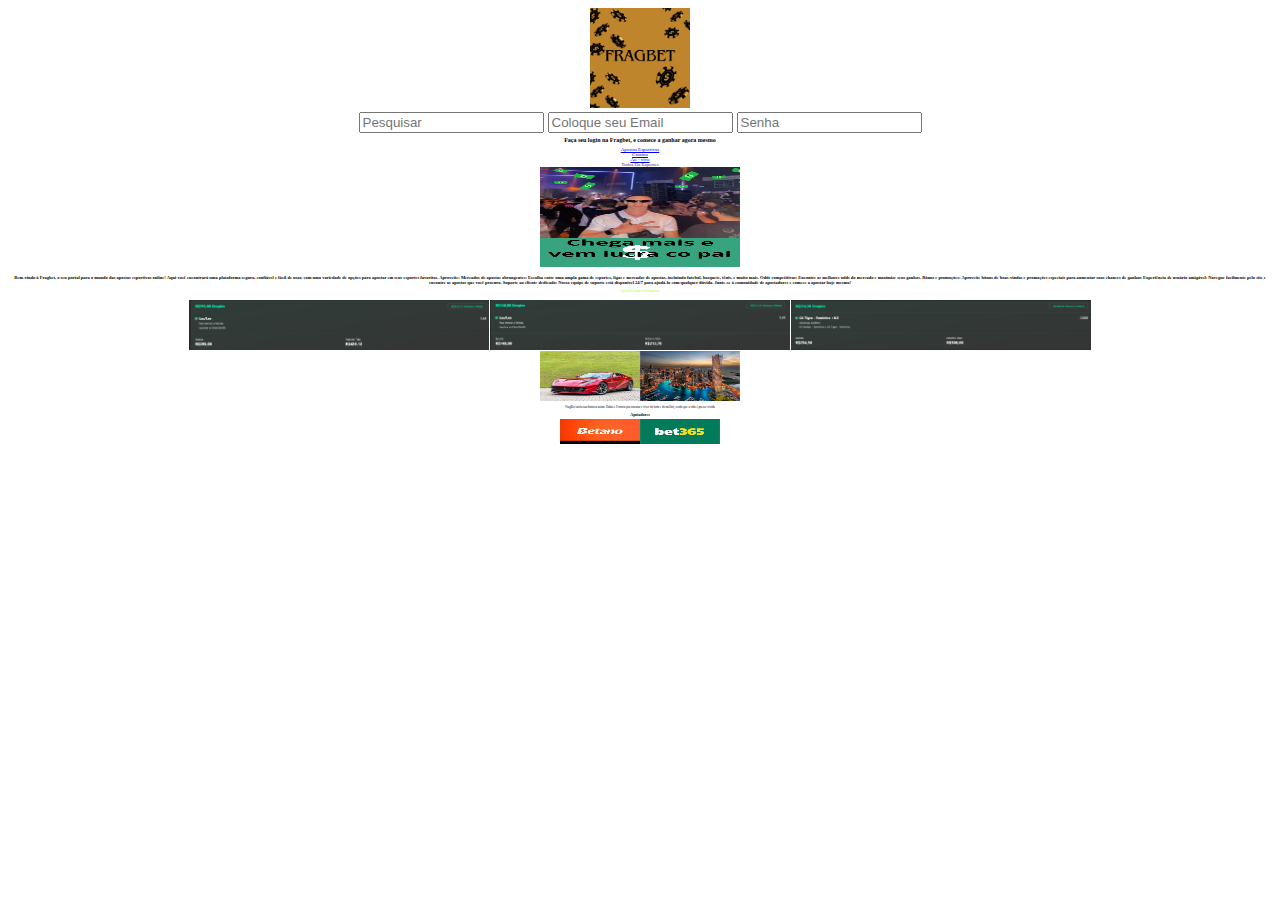
<file: fragbet/index.html>
<!DOCTYPE html>
<html lang="pt-br">

<head>
    <meta charset="UTF-8">
    <link rel="stylesheet" href="style.css">
    <meta name="viewport" content="width=device-width, initial-scale=1.0">
    <title>Fragbet</title>
</head>

<body>
    <div class = "navsite">
        <a href="https://www.linkedin.com/feed/" target="_blank" rel="noopener noreferrer"><img src="img/Fragbet.png"
            alt="" height="100" width="100"></a>
    </div>
    <div class = "botaoPesquisar">
        <input type="search" name="Pesquisar" id="Pesquisar" placeholder="Pesquisar" >
        <input type="email" name="Email" id="Email" placeholder="Coloque seu Email">
        <input type="password" name="Senha" id="Senha" placeholder="Senha">
    </div>
    <div class="inicio">
        <h1>Faça seu login na Fragbet, e comece a ganhar agora mesmo</h1>
    </div>
    <div class = "redirect">
           <a href="ApEsportivas.html">Apostas Esportivas</a><br>
            <a href="Cassino.html">Cassino</a><br>
            <a href="AoVivo.html">Ao - vivo</a><br>
            <a href="">Todos Os Esportes</a><br>
    </div>
    <div class="imagem2">
        <a href=""><img src="./img/Chega mais e vem lucra co pai.png" alt="" height="100" width="200"></a>
    </div>
    <div class="esboco">
        <div>
            <a href="SecondPage.html"></a>
        </div>
        <h2>Bem-vindo á Fragbet, o seu portal para o mundo das apostas esportivas online! Aqui você encontrará uma
            plataforma segura, confiável e fácil de usar, com uma variedade de opções para apostar em seus esportes
            favoritos.

            Aproveite:

            Mercados de apostas abrangentes: Escolha entre uma ampla gama de esportes, ligas e mercados de apostas,
            incluindo futebol, basquete, tênis, e muito mais.
            Odds competitivas: Encontre as melhores odds do mercado e maximize seus ganhos.
            Bônus e promoções: Aproveite bônus de boas-vindas e promoções especiais para aumentar suas chances de
            ganhar.
            Experiência de usuário amigável: Navegue facilmente pelo site e encontre as apostas que você procura.
            Suporte ao cliente dedicado: Nossa equipe de suporte está disponível 24/7 para ajudá-lo com qualquer dúvida.
            Junte-se à comunidade de apostadores e comece a apostar hoje mesmo!</h2>
    </div>
    <div class = "resultados">
        <p>Alguns Resultados da Plataforma</p><br>
        <img src="./img/r1.png" alt="" height="50" width="300">
        <img src="./img/r2.png" alt="" height="50" width="300">
        <img src="./img/r3.png" alt="" height="50" width="300">
    </div>
    <div class="historia">
        <img src="./img/ferrari.jpeg" alt="" height="50" width="100">
        <img src="./img/dubai.jpeg" alt="" height="50" width="100">
        <p>FragBet inicia sua historia assim: Dubai e Ferraris pra ostentar e viver do bom e do melhor, sendo que a vida
            é pra ser vivida
        </p>
    </div>
    
    <footer>
        <h1>Apoiadores</h1>
        <a href="https://br.betano.com/odds/deportes-temuco-curico-unido/54032871/" target="_blank"
            rel="noopener noreferrer"><img src="./img/betano.jpeg" alt="" height="25" width="80"/></a>
        <a href="https://www.bet365.com/#/AC/B1/C1/D8/E160972087/F3/G40/" target="_blank" rel="noopener noreferrer"><img
                src="./img/365.png" alt="" height="25" width="80" /></a>
    </footer>

</body>

</html>
</file>
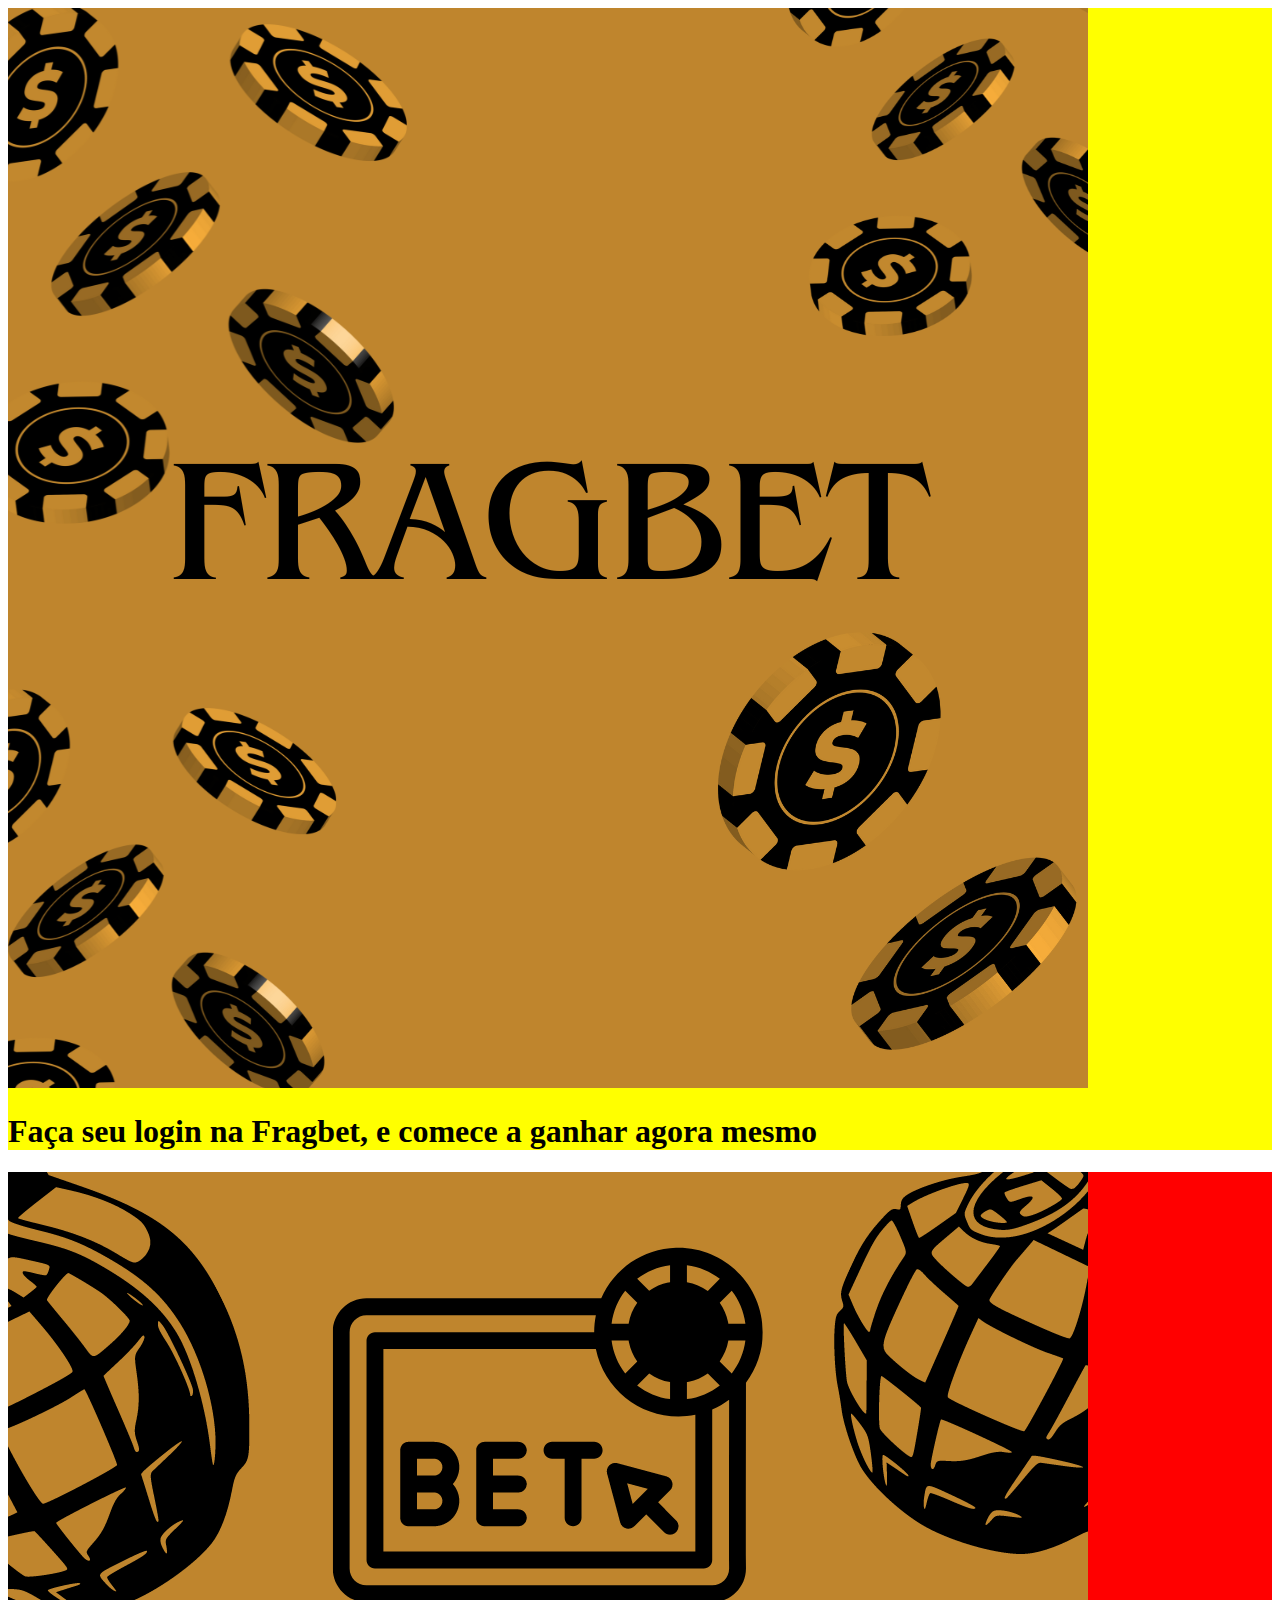
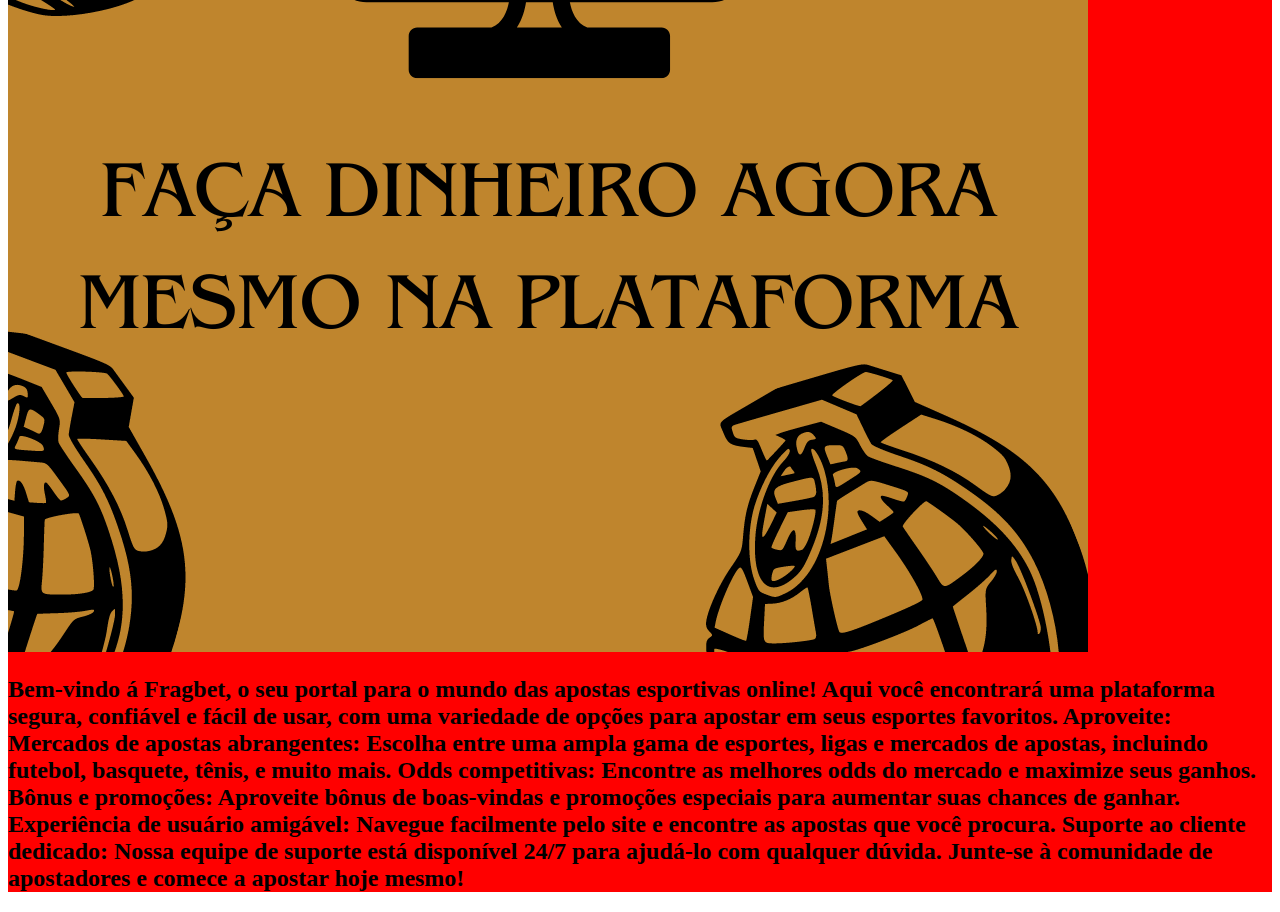
<file: img/index.html>
<!DOCTYPE html>
<html lang="pt-br">
<head>
    <meta charset="UTF-8">
    <link rel="stylesheet" href="style.css">
    <meta name="viewport" content="width=device-width, initial-scale=1.0">
    <title>Fragbet</title>
</head>
<body>
<div class="inicio">
    <img src="Fragbet.png" alt="">
    <h1>Faça seu login na Fragbet, e comece a ganhar agora mesmo</h1>
</div>
<div class="esboco">
    <img src="2.png" alt="">
<h2>Bem-vindo á Fragbet, o seu portal para o mundo das apostas esportivas online! Aqui você encontrará uma plataforma segura, confiável e fácil de usar, com uma variedade de opções para apostar em seus esportes favoritos.

    Aproveite:
    
    Mercados de apostas abrangentes: Escolha entre uma ampla gama de esportes, ligas e mercados de apostas, incluindo futebol, basquete, tênis, e muito mais.
    Odds competitivas: Encontre as melhores odds do mercado e maximize seus ganhos.
    Bônus e promoções: Aproveite bônus de boas-vindas e promoções especiais para aumentar suas chances de ganhar.
    Experiência de usuário amigável: Navegue facilmente pelo site e encontre as apostas que você procura.
    Suporte ao cliente dedicado: Nossa equipe de suporte está disponível 24/7 para ajudá-lo com qualquer dúvida.
    Junte-se à comunidade de apostadores e comece a apostar hoje mesmo!</h2>
</div>
</body>
</html>
</file>
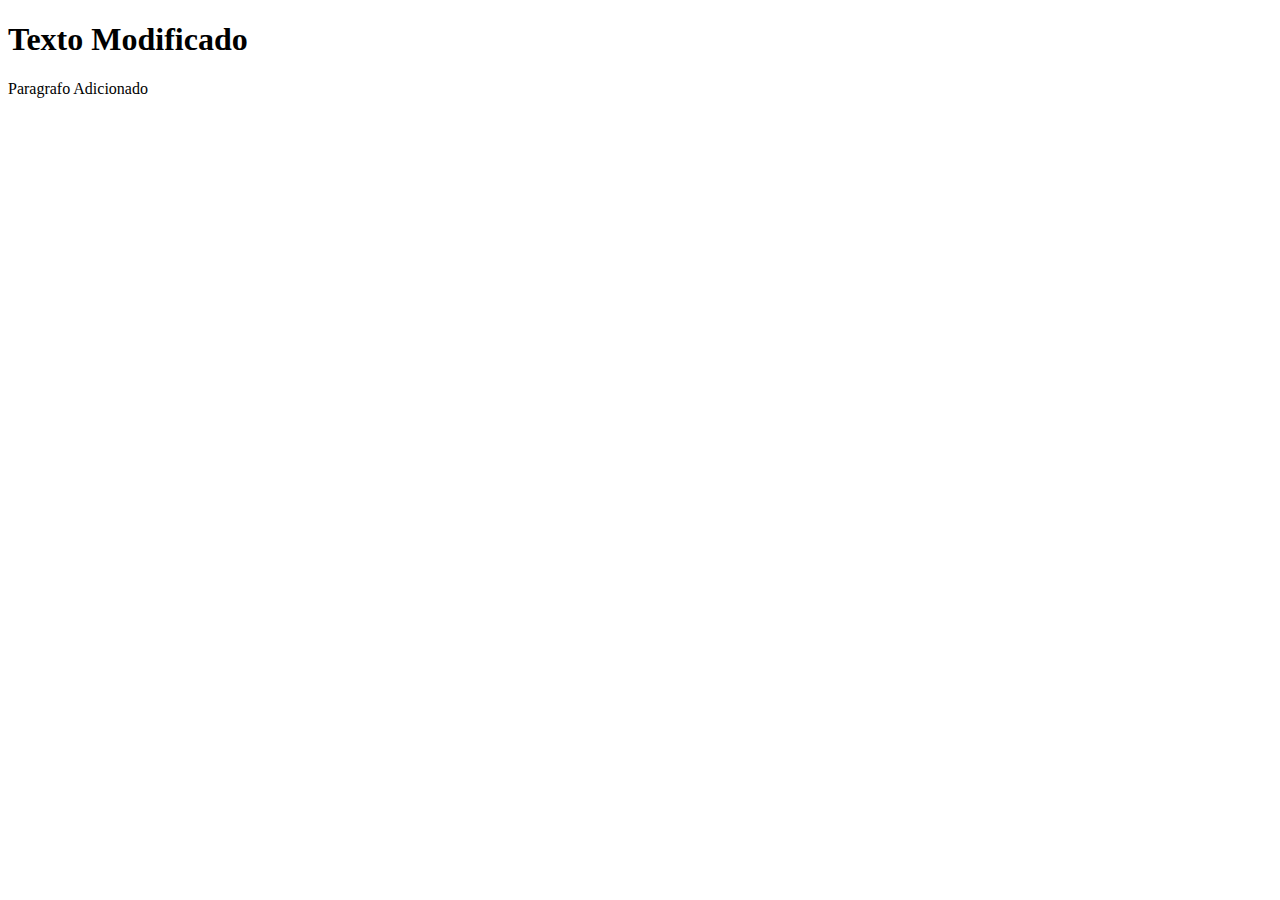
<file: fragbet/JavaScript/index.html>
<!DOCTYPE html>
<html lang="en">
<head>
    <meta charset="UTF-8">
    <meta name="viewport" content="width=device-width, initial-scale=1.0">
    <title>Teste JS</title>
</head>
<body>
    <h1>Texto padrao</h1>
</body>
<script type="text/javascript" src="Functions.js"></script>
</html>
</file>
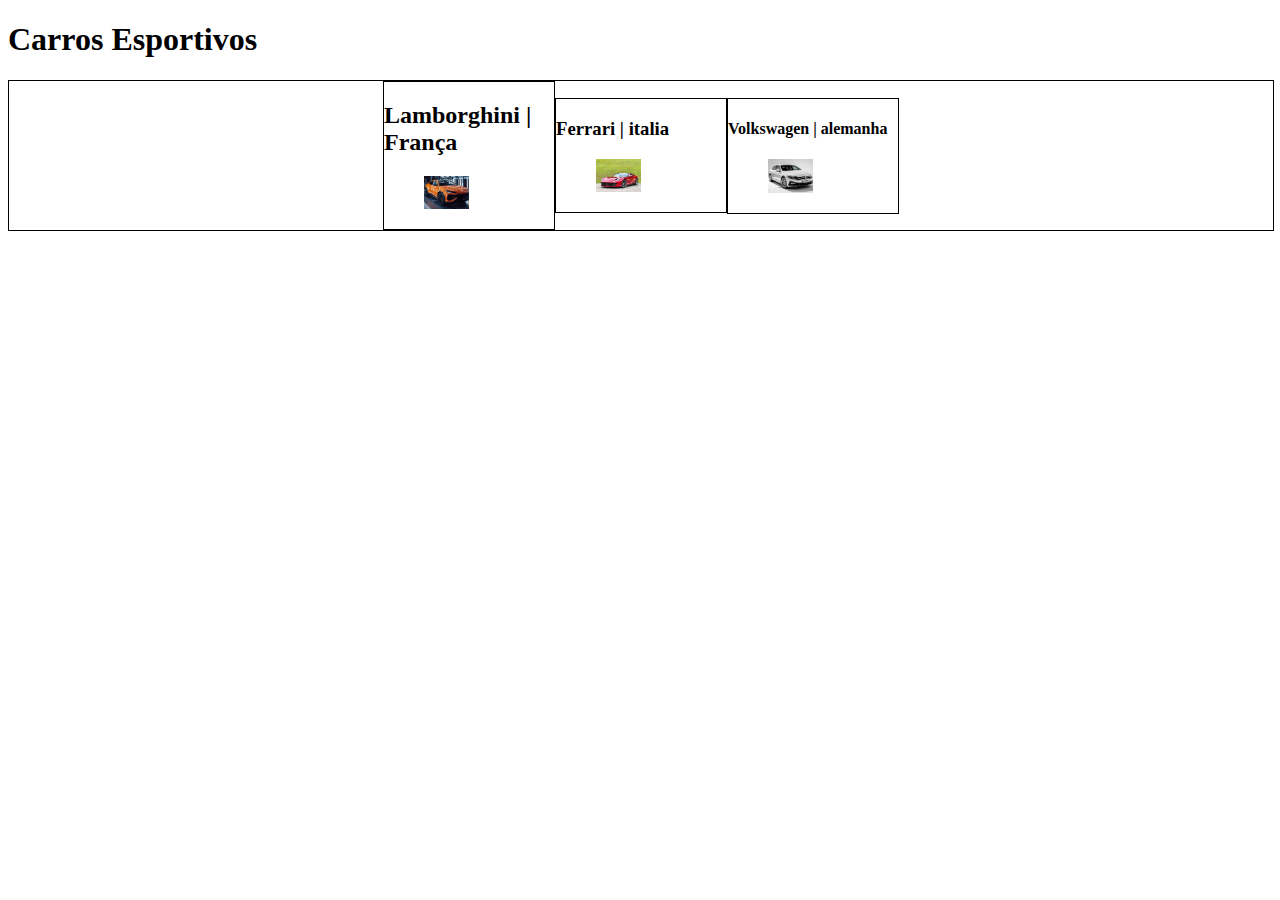
<file: fragbet/flexBox.html>
<!DOCTYPE html>
<html lang="en">

<head>
    <meta charset="UTF-8">
    <meta name="viewport" content="width=device-width, initial-scale=1.0">
    <link rel="stylesheet" href="flex.css">
    <title>Flex | Functions</title>
</head>

<body>
    <h1>Carros Esportivos</h1>

    <div class="box">
        <div class="car">
            <h2>Lamborghini | França</h2>
            <figure><img src="img/Lambo.jpeg" alt=""></figure>
        </div>
        <div class="car">
            <h3>Ferrari | italia</h3>
            <figure><img src="img/ferrari.jpeg" alt=""></figure>
        </div>
        <div class="car">
            <h4>Volkswagen | alemanha</h4>
            <figure><img src="img/Passatao.png" alt=""></figure>
        </div>
    </div>
</body>
</html>
</file>
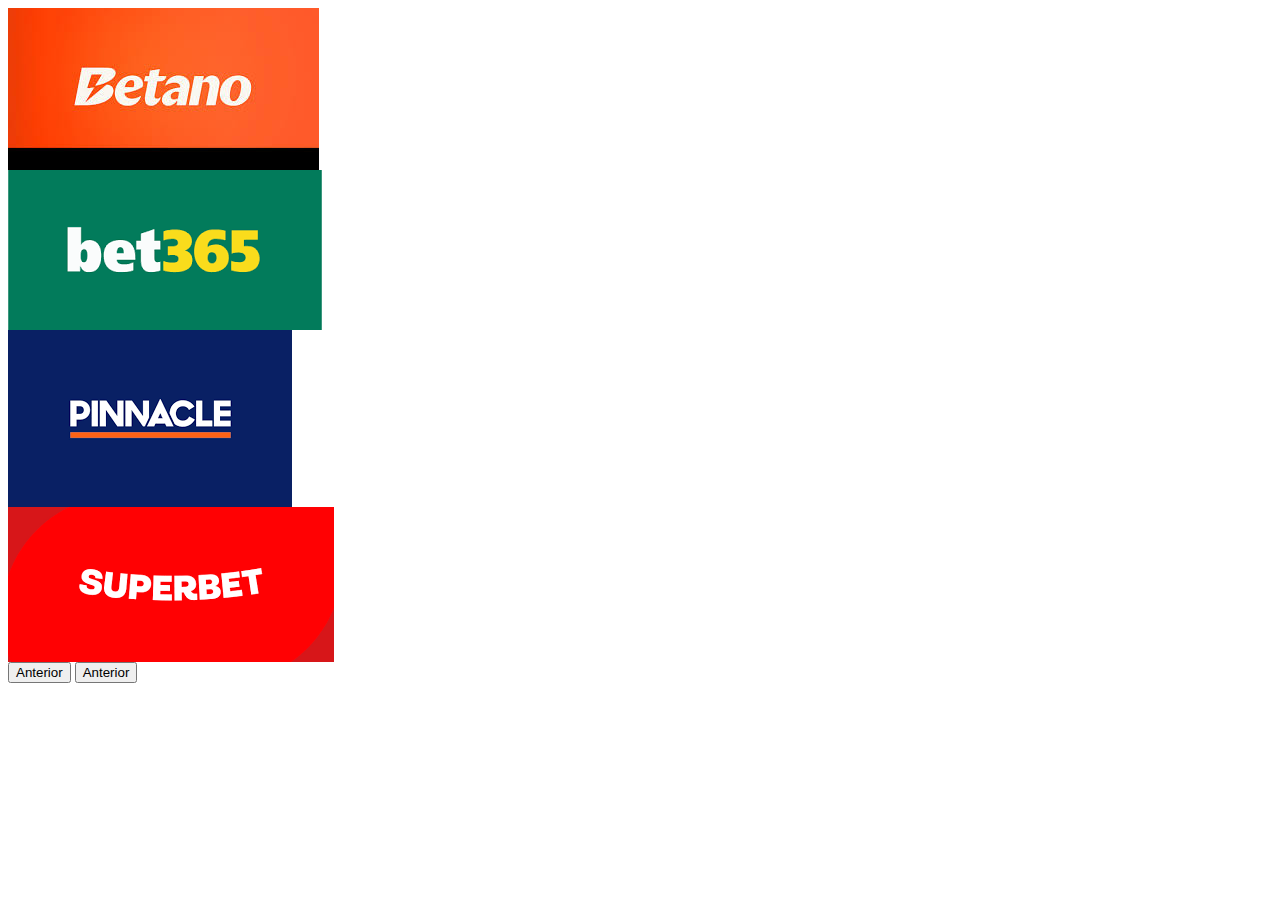
<file: fragbet/home.html>
<!DOCTYPE html>
<html lang="en">

<head>
    <meta charset="UTF-8">
    <meta name="viewport" content="width=device-width, initial-scale=1.0">
    <link rel="stylesheet" href="bootstrap/css/bootstrap-grid.min.css">
    <title>Home</title>
</head>

<body>
    <div id="carouselExampleInterval" class="carousel slide" data-bs-ride="carousel" data-bs-pause="false">
        <div class="carousel-inner" role="listbox">
            <div class="carousel-item active" data-bs-interval="1000">
                <img src="img/betano.jpeg" class="d-block w-100" alt=". . .">
            </div>
            <div class="carousel-item" data-bs-interval="500">
                <img src="img/365.png" class="d-block w-100" alt=". . .">
            </div>
            <div class="carousel-item" data-bs-interval="700">
                <img src="img/pinnacle.png" class="d-block w-100" alt=". . .">
            </div>
            <div class="carousel-item" data-bs-interval="900">
                <img src="img/Superbet.png" class="d-block w-100" alt=". . .">
            </div>

        </div>
        <button class="carousel-control-prev" data-bs-target="#carouselExampleInterval" type="button"
            data-bs-slide="prev">
            <span class="carousel-control-prev-icon" aria-hidden="true"></span>
            <span class="visually-hidden">Anterior</span>

        </button>
        <button class="carousel-control-prev" data-bs-target="#carouselExampleInterval" type="button"
            data-bs-slide="prev">
            <span class="carousel-control-prev-icon" aria-hidden="true"></span>
            <span class="visually-hidden">Anterior</span>

        </button>
    </div>
</body>
    <script src=""></script>
</html>
</file>
<file: fragbet/style.css>
.navsite{
    text-align: center;
}
.redirect{
    font-size: 5px;
    text-align: center;
}
.esboco{
    background-color: white;
    text-align: center;
    font-size: large;
    font-size: 3px;
    
}
.inicio{
    background-color: white;
    text-align: center;
    font-size: 3px;
}
.imagem1{
    right: 0px;
    position: fixed;
    
}
.imagem2{
    background-color: white;
    text-align: center;
}
.historia{
    text-align: center;
    font-size: 3px;
}
footer{
    text-align: center;
    font-size: 2px;
}

.resultados{
    font-size: 3px;
    text-align: center;
    color: greenyellow;
}

.botaoPesquisar{
    size: 100mm;
    text-align: center;
}
</file>
<file: img/style.css>
.esboco{
    background-color: red;
    
}
.inicio{
    background-color: yellow;
}
</file>
<file: fragbet/flex.css>
div{
    border: 1px solid #000;
    width: 30%;
}
.box {
    width: 100%;
    display: flex;
    /*flex-direction: row-reverse;*/ 
    flex-direction: row;
    flex-wrap: wrap;
    align-items: center;
    justify-content: center;
}
.box figure img{
    width: 55%;
    height: auto;
}
.box .car{
    border: 1px solid #000;
    width: 170px;
}

.box .car img{
    width: 50%;
}
</file>
